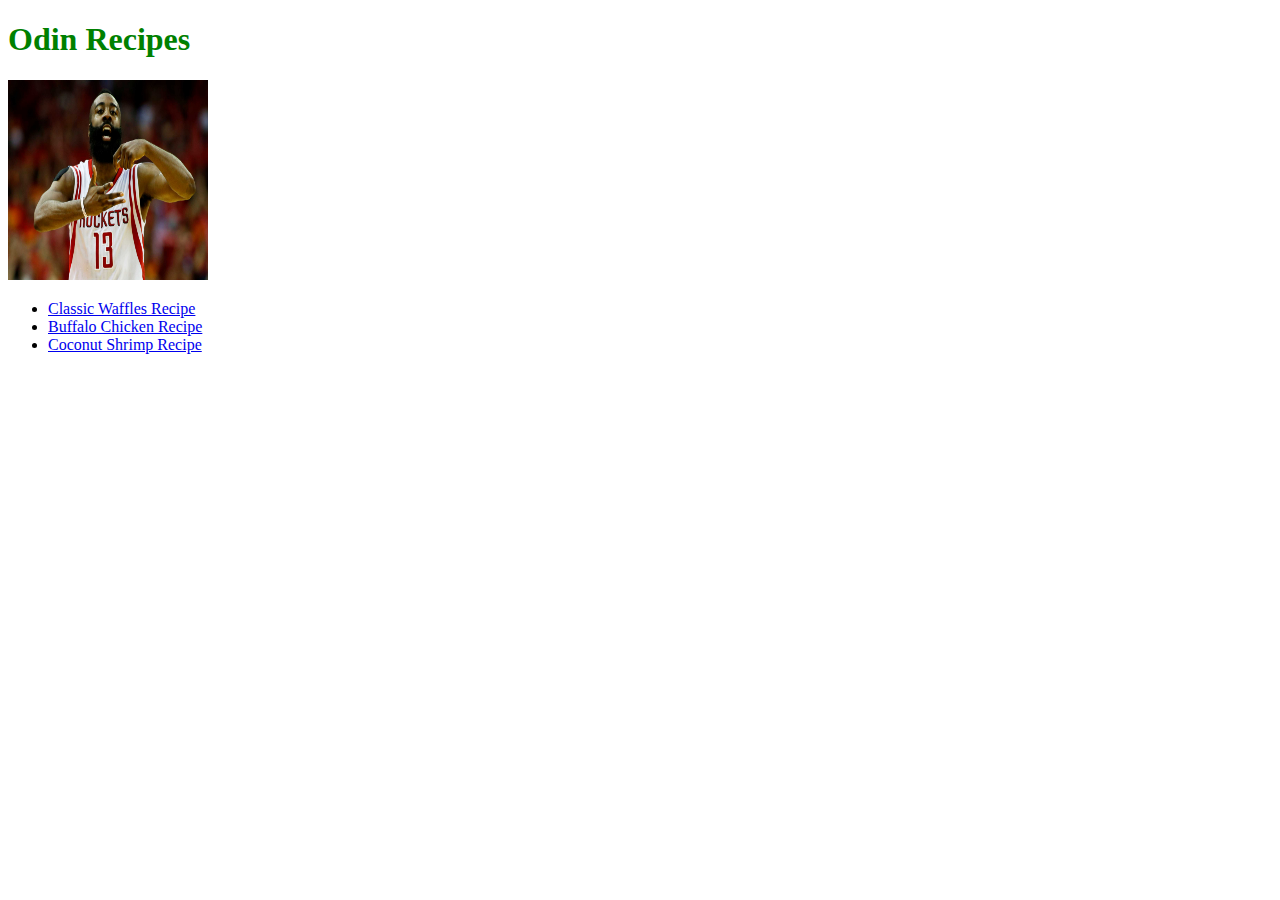
<file: index.html>
<!DOCTYPE html>
<html lang="en">
<head>
    <meta charset="UTF-8">
    <meta http-equiv="X-UA-Compatible" content="IE=edge">
    <meta name="viewport" content="width=device-width, initial-scale=1.0">
    <title>Home Page</title>
    <link rel="stylesheet" href="styles.css">
</head>
<body>
    <h1>Odin Recipes</h1>
    <img  src="/James-harden-cooking.jpeg" alt="james harden cooking">
<ul>
    <li><a href="/recipes/classic-waffles.html">Classic Waffles Recipe</a></li>
    <li><a href="/recipes/Buffalo-chicken-wings.html">Buffalo Chicken Recipe</a></li>
    <li><a href="/recipes/coconut-shrimp.html">Coconut Shrimp Recipe</a></li>
</ul>

    
    
</body>
</html>
</file>
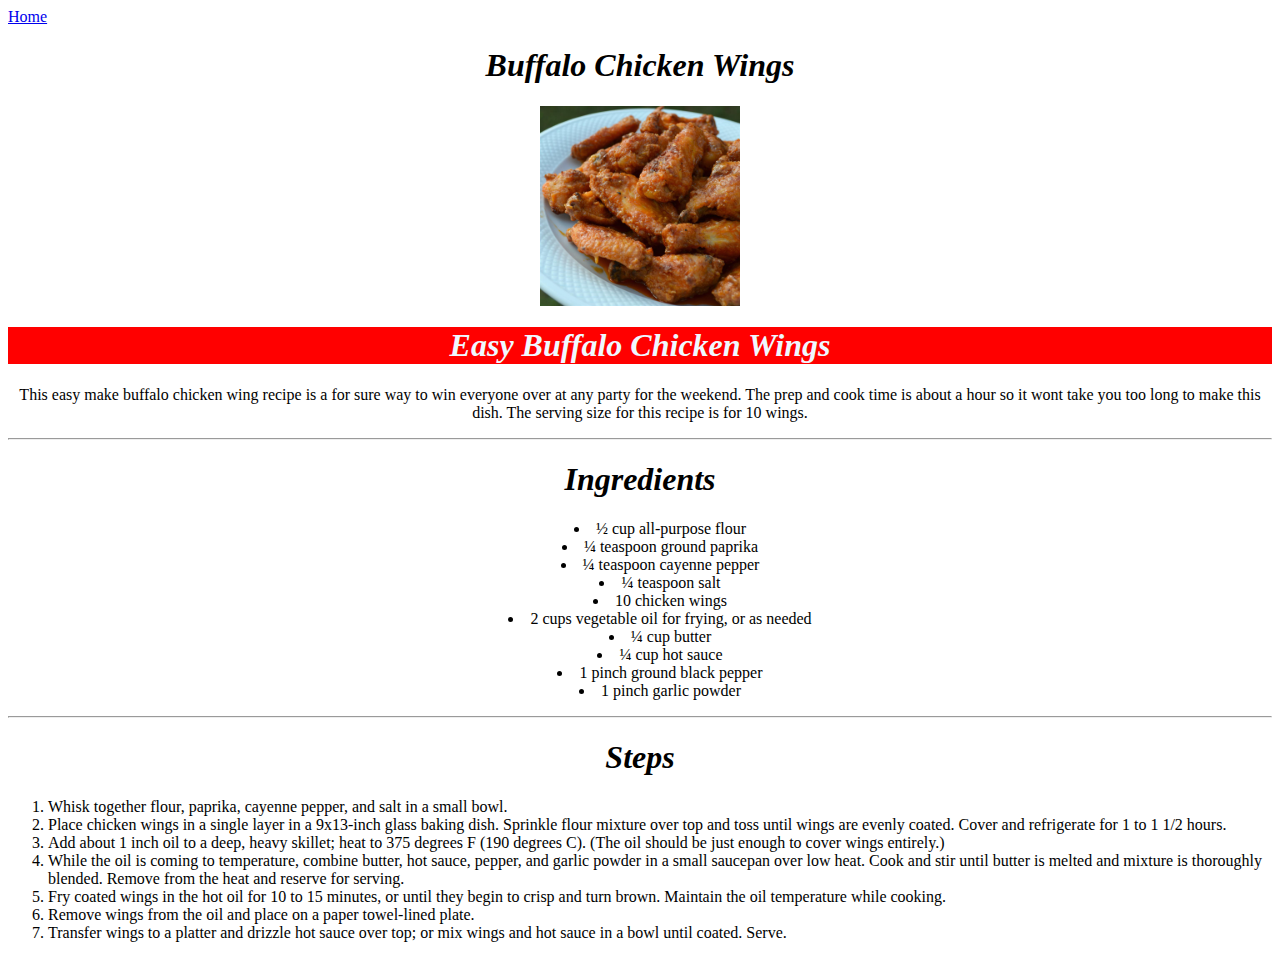
<file: recipes/Buffalo-chicken-wings.html>
<!DOCTYPE html>
<html lang="en">
<head>
    <meta charset="UTF-8">
    <meta http-equiv="X-UA-Compatible" content="IE=edge">
    <meta name="viewport" content="width=device-width, initial-scale=1.0">
    <title>Document</title>
    <link rel="stylesheet" href="styles-1.css">
</head>
<body>
    <a href="/index.html">Home</a>
    <h1>Buffalo Chicken Wings</h1>
    <img src="/images/Buffalo-chicken-wings.jpeg" alt="Buffalo Chicken wings">
    <h1 class="sub-heading">Easy Buffalo Chicken Wings</h1>
    <p>This easy make buffalo chicken wing recipe is a for sure way to win everyone over at any party for the weekend. The prep and cook time is about a hour so it wont take you too long to make this dish.  The serving size for this recipe is for 10 wings.</p>
    <hr>
   <div class="box-1"><h1>Ingredients</h1>
    <ul>
<li>½ cup all-purpose flour</li>
<li>¼ teaspoon ground paprika</li>
<li>¼ teaspoon cayenne pepper</li>
<li>¼ teaspoon salt</li>
<li>10 chicken wings</li>
<li>2 cups vegetable oil for frying, or as needed</li>
<li>¼ cup butter</li>
<li>¼ cup hot sauce</li>
<li>1 pinch ground black pepper</li>
<li>1 pinch garlic powder
</li>
 </ul></div>
   
<hr>
    <h1>Steps</h1>
   
    <ol>
<li>Whisk together flour, paprika, cayenne pepper, and salt in a small bowl.</li>
<li>Place chicken wings in a single layer in a 9x13-inch glass baking dish. Sprinkle flour mixture over top and toss until wings are evenly coated. Cover and refrigerate for 1 to 1 1/2 hours.</li>
<li>Add about 1 inch oil to a deep, heavy skillet; heat to 375 degrees F (190 degrees C). (The oil should be just enough to cover wings entirely.)</li>
<li>While the oil is coming to temperature, combine butter, hot sauce, pepper, and garlic powder in a small saucepan over low heat. Cook and stir until butter is melted and mixture is thoroughly blended. Remove from the heat and reserve for serving.</li>
<li>Fry coated wings in the hot oil for 10 to 15 minutes, or until they begin to crisp and turn brown. Maintain the oil temperature while cooking.</li>
<li>Remove wings from the oil and place on a paper towel-lined plate.</li>
<li>Transfer wings to a platter and drizzle hot sauce over top; or mix wings and hot sauce in a bowl until coated. Serve.</li>




    </ol>

</body>
</html>
</file>
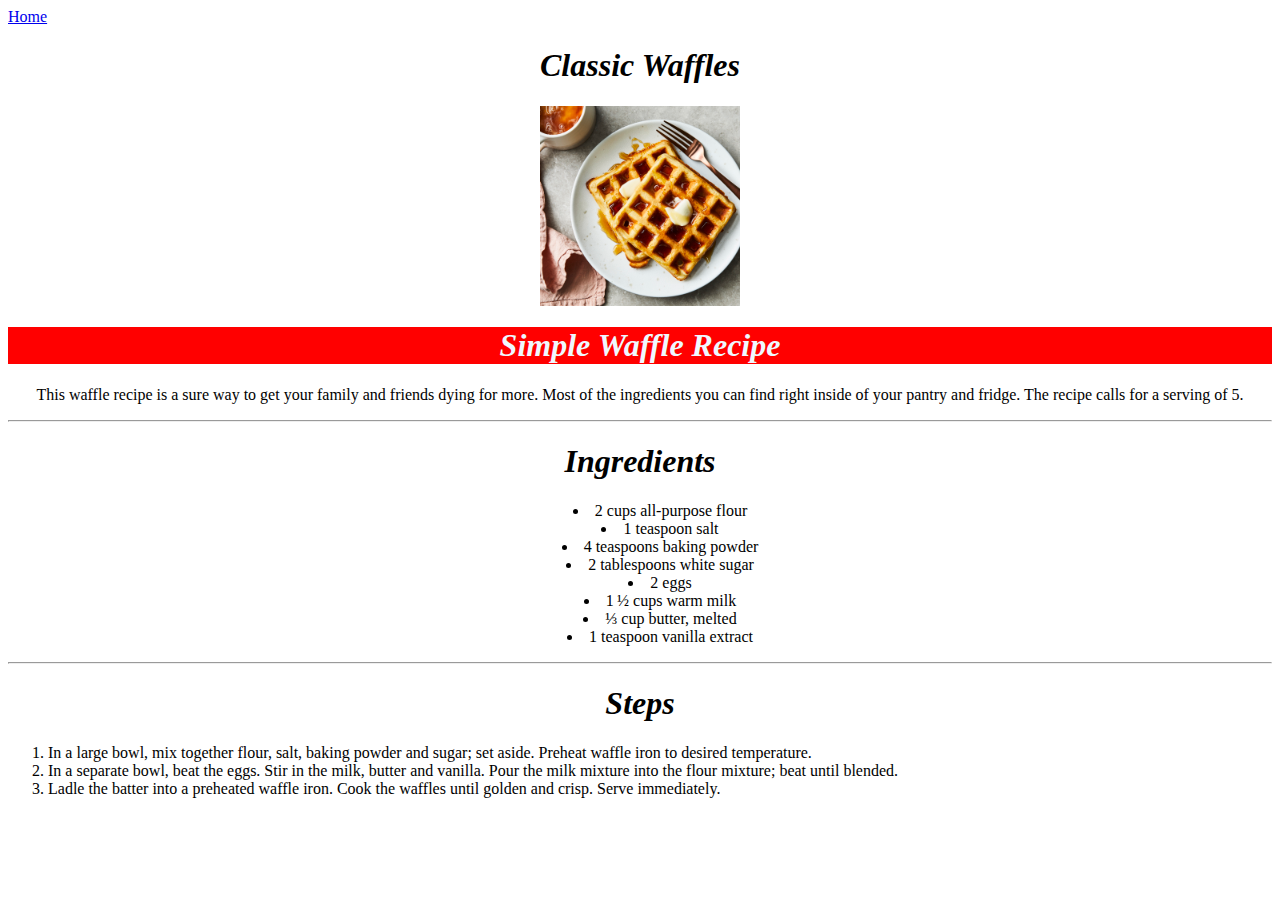
<file: recipes/classic-waffles.html>
<!DOCTYPE html>
<html lang="en">
<head>
    <meta charset="UTF-8">
    <meta http-equiv="X-UA-Compatible" content="IE=edge">
    <meta name="viewport" content="width=device-width, initial-scale=1.0">
    <title>Document</title>
    <link rel="stylesheet" href="styles-1.css">
</head>
<body>
   <a href="/index.html">Home</a>
    <h1>Classic Waffles</h1>
    <img height="200" width="200" src="/images/Classic-waffles.jpeg" alt="waffles">
<h1 class="sub-heading">Simple Waffle Recipe</h1>


<p>This waffle recipe is a sure way to get your family and friends dying for more.  Most of the ingredients you can find right inside of your pantry and fridge.  The recipe calls for a serving of 5. </p>
<hr>
<div class="box-1"><h1>Ingredients</h1>

    <ul>
<li>2 cups all-purpose flour</li>
<li>1 teaspoon salt</li>
<li>4 teaspoons baking powder</li>
<li>2 tablespoons white sugar</li>
<li>2 eggs</li>
<li>1 ½ cups warm milk</li>
<li>⅓ cup butter, melted</li>
<li>1 teaspoon vanilla extract</li>
    </ul>
    </div>
<hr>
    <h1>Steps</h1>
<ol>
<li>In a large bowl, mix together flour, salt, baking powder and sugar; set aside. Preheat waffle iron to desired temperature.</li>
<li>In a separate bowl, beat the eggs. Stir in the milk, butter and vanilla. Pour the milk mixture into the flour mixture; beat until blended.</li>
<li>Ladle the batter into a preheated waffle iron. Cook the waffles until golden and crisp. Serve immediately.</li>



</ol>
</body>
</html>
</file>
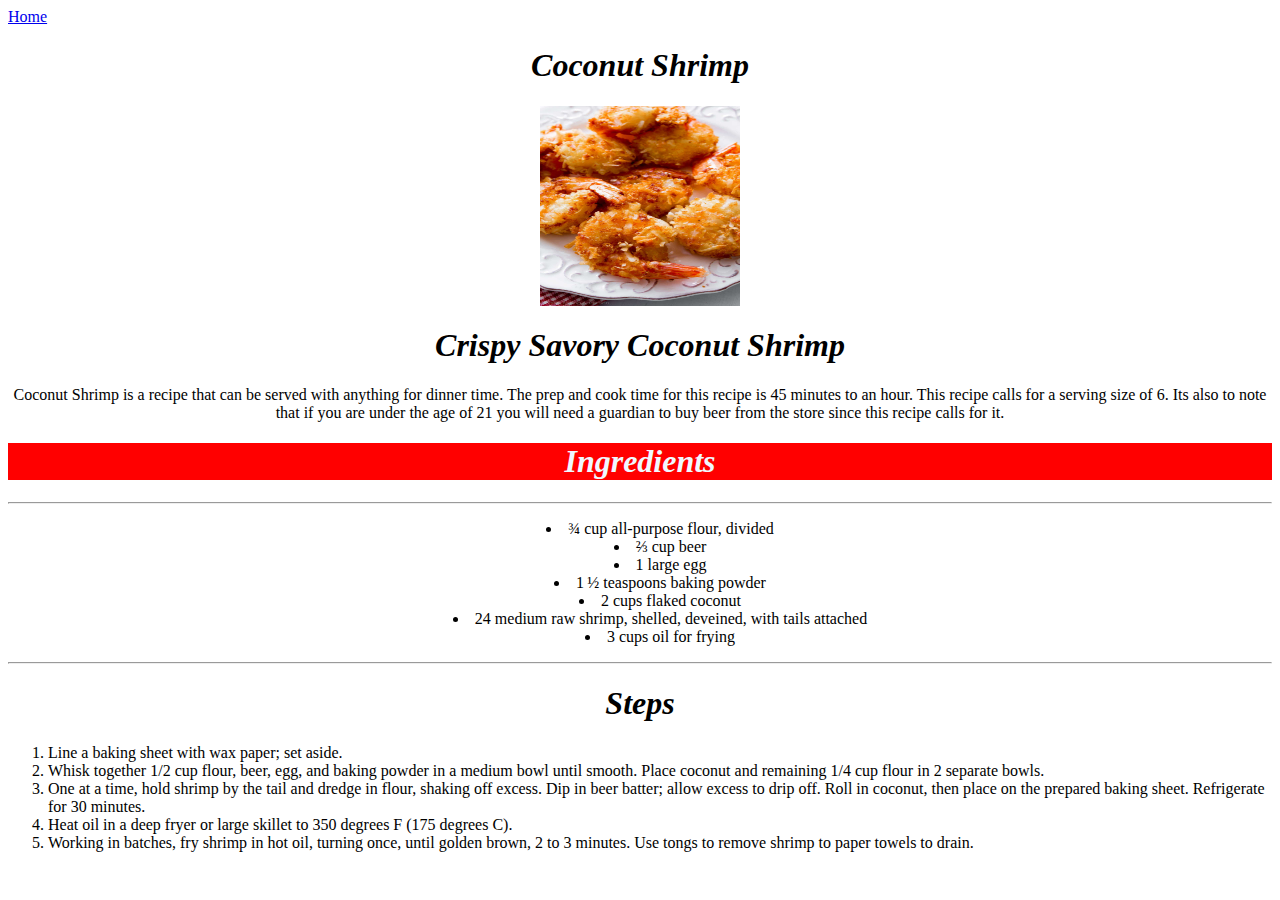
<file: recipes/coconut-shrimp.html>
<!DOCTYPE html>
<html lang="en">
<head>
    <meta charset="UTF-8">
    <meta http-equiv="X-UA-Compatible" content="IE=edge">
    <meta name="viewport" content="width=device-width, initial-scale=1.0">
    <title>Coconut Shrimp</title>
    <link rel="stylesheet" href="styles-1.css">
</head>
<body>
    <a href="/index.html">Home</a>
    <h1>Coconut Shrimp</h1>
    <img height="300" width="200" src="/images/coconut-shrimp.jpeg" alt="Coconut Shrimp">
    <h1>Crispy Savory Coconut Shrimp</h1>
    <p>Coconut Shrimp is a recipe that can be served with anything for dinner time. The prep and cook time for this recipe is 45 minutes to an hour.  This recipe calls for a serving size of 6.  Its also to note that if you are under the age of 21 you will need a guardian to buy beer from the store since this recipe calls for it.</p>
    <h1 class="sub-heading">Ingredients</h1>
    <hr>
<div class="box-1">    <ul>
    <li>¾ cup all-purpose flour, divided</li>
    <li>⅔ cup beer</li>
    <li>1 large egg</li>
    <li>1 ½ teaspoons baking powder</li>
    <li>2 cups flaked coconut</li>
    <li>24 medium raw shrimp, shelled, deveined, with tails attached</li>
    <li>3 cups oil for frying</li>
    
        </ul></div>
<hr>
    <h1>Steps</h1>
    
    <ol>
<li>Line a baking sheet with wax paper; set aside.</li>
<li>Whisk together 1/2 cup flour, beer, egg, and baking powder in a medium bowl until smooth. Place coconut and remaining 1/4 cup flour in 2 separate bowls.</li>
<li>One at a time, hold shrimp by the tail and dredge in flour, shaking off excess. Dip in beer batter; allow excess to drip off. Roll in coconut, then place on the prepared baking sheet. Refrigerate for 30 minutes.</li>
<li>Heat oil in a deep fryer or large skillet to 350 degrees F (175 degrees C).</li>
<li>Working in batches, fry shrimp in hot oil, turning once, until golden brown, 2 to 3 minutes. Use tongs to remove shrimp to paper towels to drain.</li>

    </ol>
</body>
</html>
</file>
<file: styles.css>
/* index.html*/
h1{
    color: blue;
}

img{

    height: 200px; width: 200px;
}

h1{
    color: green;
}
</file>
<file: recipes/styles-1.css>
/*Buffalo chicken wings*/

img{
    height: 200px; width: 200px;
    display: block;
    margin-left: auto;
    margin-right: auto;
  }

h1, p{
    text-align: center;
}
.box-1 {
    text-align: center;
    list-style-position: inside;
}
.sub-heading {
    background-color: red;
    color: aliceblue;
    font-style: oblique;
}

h1{
    font-style: oblique;
}
</file>
